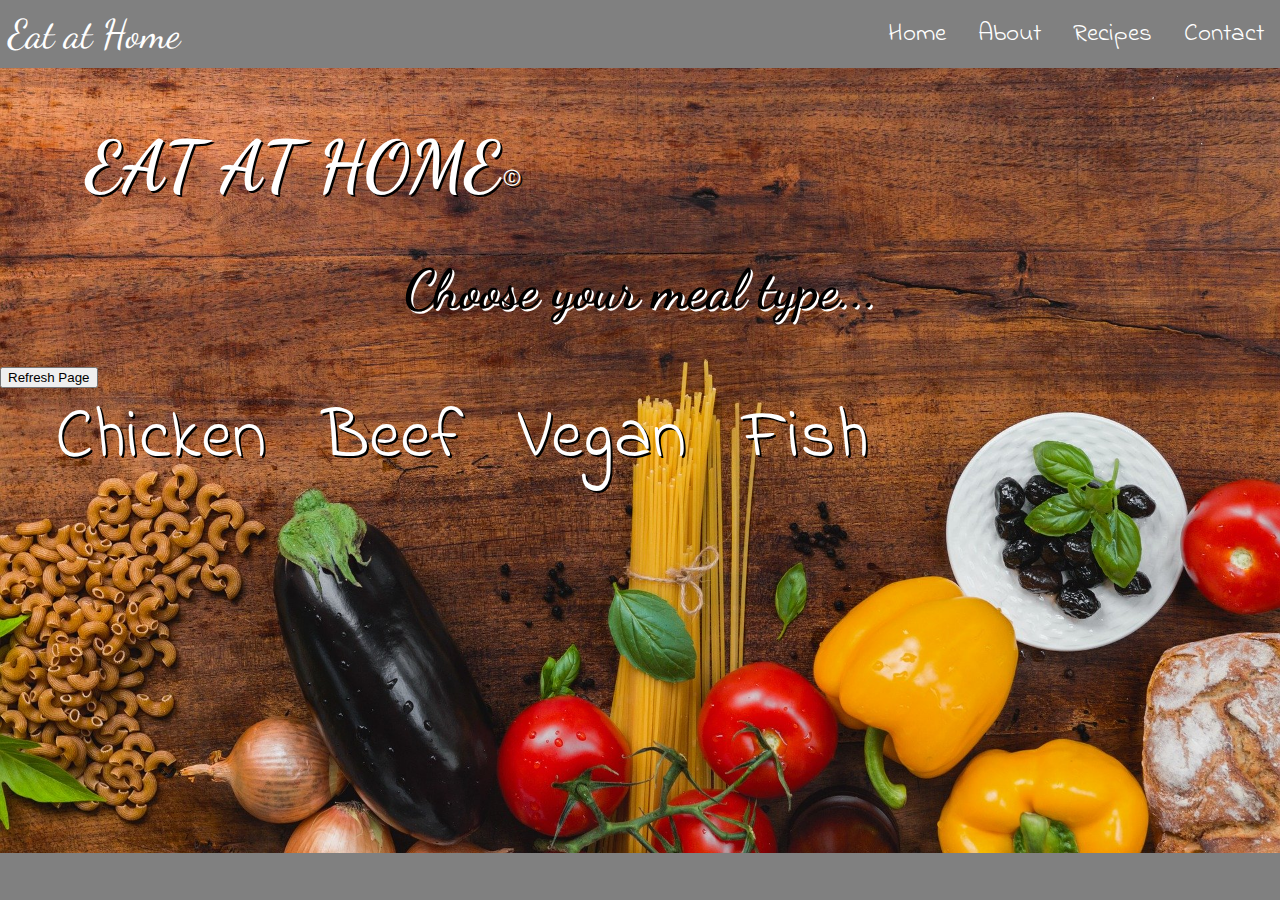
<file: recipes.html>
<!--
Eat at Home (project 1)
Author: Eric Perry
Date: 8/5/20
-->
<!DOCTYPE html>
<html>
<head>
	<title>Eat at Home</title>
	<link href="styles1.css" rel="stylesheet">
	<script src="script.js" defer></script>
	<link href="https://fonts.googleapis.com/css2?family=Balsamiq+Sans:ital,wght@1,700&family=Dancing+Script:wght@700&family=Indie+Flower&display=swap" rel="stylesheet">
	<script src="recipes.js" async></script>
</head>
<body class="recipes">
	<nav class="navbar">
		<div class="brand-title"><a href="index.html">Eat at Home</a></div>
		<a href="#" class="toggle-button">
			<span class="bar"></span>
			<span class="bar"></span>
			<span class="bar"></span>
		</a>
		<div class="navbar-links">
			<ul>
				<li><a href="index.html">Home</a></li>
				<li><a href="about.html">About</a></li>
				<li><a href="recipes.html">Recipes</a></li>
				<li><a href="contact.html">Contact</a></li>
			</ul>
		</div>
	</nav>

	<h1 class="recipes">EAT AT HOME<small>&copy</small></h1>

	<h2 class="recipes">Choose your meal type...</h2>

	<button onClick="window.location.reload();">Refresh Page</button>


	<div class="chicken" id="chicken-button">Chicken</div>
	<div class="beef" id="beef-button">Beef</div>
	<div class="vegan" id="vegan-button">Vegan</div>
	<div class="fish" id="fish-button">Fish</div>	

	<div id="chicken-recipe">
		<p>
		Chicken Parm: <br> Ingredients: 
		1 1/2 c. panko bread crumbs <br>
		1/2 tsp. garlic powder <br>
		1/4 c. freshly grated Parmesan, plus more for garnish<br>
		2 large eggs, beaten with 1 tbsp. water<br>
		1/2 c. all-purpose flour<br>
		1 1/2 lb. boneless skinless chicken cutlets<br>
		Kosher salt<br>
		Freshly ground black pepper<br>
		1 c. shredded mozzarella<br>
		FOR THE MARINARA<br>
		2 tbsp. extra-virgin olive oil<br>
		1/2 small onion, finely chopped<br>
		4 cloves garlic, sliced<br>
		1 (28-oz.) can crushed tomatoes<br>
		1/4 c. water<br>
		Kosher salt<br>
		Freshly ground black pepper<br>
		Pinch crushed red pepper flakes<br>
		2 tbsp. freshly chopped parsley, plus more for garnish<br><br>

		Instructions: <br>

		1. Preheat oven to 400º. Make chicken: Prepare breading station with three large mixing bowls: one bowl with panko, garlic powder, and Parmesan mixed with a fork; another with the egg mixture; and the third bowl with flour. Season chicken with salt and pepper, then coat each piece of chicken in flour and shake off excess. Dip chicken into egg mixture and then into bread crumb mixture; repeat steps for remaining chicken and set aside on a plate. <br>

		2. In a deep cast-iron skillet over medium-high heat, add 1/4" oil. When pan is hot but not smoking, add chicken. Cook until golden brown, 5 to 7 minutes, flipping halfway through. Transfer to a paper towel-lined plate to drain.<br>

		3. Meanwhile, make marinara: In a medium pot over medium heat, heat oil. Add onion and garlic and cook until soft, 4 minutes. Add in tomatoes and water, season with salt, pepper, and red pepper flakes, and let simmer, 10 minutes. Remove from heat and stir in parsley. <br>

		4. Pour sauce into a 9"-x-13" baking dish and place chicken in sauce. Top with mozzarella and bake until cheese is melty, 10 to 12 minutes. If desired, broil until cheese is golden, 3 minutes. <br>

		5. Garnish with parsley and serve immediately.<br>

		</p>
	</div>

	<div id="beef-recipe">
		<p>
		Beef and Broccoli: <br>
		Ingredients:<br>
		3 Tablespoons cornstarch, divided<br>
		1 pound flank steak, cut into thin 1-inch pieces<br>
		1/2 cup low sodium soy sauce<br>
		3 Tablespoons packed light brown sugar<br>
		1 Tablespoon minced garlic<br>
		2 teaspoons grated fresh ginger<br>
		2 Tablespoons vegetable oil, divided<br>
		4 cups small broccoli florets<br>
		1/2 cup sliced white onions<br><br>
		Recipe: <br>
		1. In a large bowl, whisk together 2 tablespoons cornstarch with 3 tablespoons water. Add the beef to the bowl and toss to combine.<br>
		2. In a separate small bowl, whisk together the remaining 1 tablespoon cornstarch with the soy sauce, brown sugar, garlic and ginger. Set the sauce aside.<br>
		3. Heat a large nonstick sauté pan over medium heat. Add 1 tablespoon of the vegetable oil and once it is hot, add the beef and cook, stirring constantly until the beef is almost cooked through. Using a slotted spoon, transfer the beef to a plate and set it aside.<br>
		4. Add the remaining 1 tablespoon of vegetable oil to the pan and once it is hot, add the broccoli florets and sliced onions and cook, stirring occasionally, until the broccoli is tender, about 4 minutes. (See Kelly’s Notes.)<br>
		5. Return the beef to the pan then add the prepared sauce. Bring the mixture to a boil and cook, stirring, for 1 minute or until the sauce thickens slightly. Serve with rice or noodles. <br>
		</p>
	</div>

	<div id="vegan-recipe">
		<p>
		Peanut Noodles: <br>
		Ingredients: <br>
		8 ounces soba noodles, pasta, or rice noodles <br>
		Shiitake mushrooms<br>
		Eggplant<br>
		Red peppers<br>
		Chopped scallions<br>
		Sesame seeds<br>
		Peanut Sauce<br>
		Crushed peanuts<br><br>
		Recipe:<br>
		1. Cook your noodles according to the package directions.<br>
		2. Heat a skillet to medium, add a little oil. Add the mushrooms & eggplant and let cook for a few minutes until the mushrooms and eggplant become soft. Add the red pepper and scallions and cook for a few minutes more. Add a splash of soy sauce and remove the pan from the heat.<br>
		3. Toss noodles with peanut sauce and add the veggies.<br>
		4. Top with sesame seeds and crushed peanuts. Serve warm or cold.<br>
		</p>
	</div>

	<div id="fish-recipe">
		<p>
		Brown Sugar-Glazed Salmon:<br>
		Ingredients:<br>
		1 salmon fillet (1 pound)<br>
		1/4 teaspoon salt<br>
		1/4 teaspoon pepper<br>
		3 tablespoons brown sugar<br>
		4 teaspoons Dijon mustard<br>
		1 tablespoon reduced-sodium soy sauce<br>
		1 teaspoon rice vinegar<br><br>
		Recipe:<br>
		1. Preheat oven to 425°. Cut salmon into 4 portions; place in a foil-lined 15x10x1-in. pan. Sprinkle with salt and pepper. Roast 10 minutes. Remove from oven; preheat broiler.<br>
		2. In a small saucepan, mix remaining ingredients; bring just to a boil. Brush over salmon. Broil 6 in. from heat until fish just begins to flake easily with a fork, 1-2 minutes.<br>
		</p>
	</div>
</body>
</html>
</file>
<file: styles1.css>
/* 
Eat at Home (project 1)
Author: Eric Perry
Date: 8/5/20
*/
/* 
font-family: 'Balsamiq Sans', cursive;
font-family: 'Dancing Script', cursive;
font-family: 'Indie Flower', cursive;
*/
* {
  box-sizing: border-box;
}

/* background for home page */
body.home {
  margin: 0;
  padding: 0;
  background-color: grey;
  background-image: url("cooking1.jpg");
  background-size: cover;
  background-repeat: no-repeat;
}

/* background for about page */
body.about {
  margin: 0;
  padding: 0;
  background-color: grey;
  background-image: url("cutting1.jpg");
  background-size: cover;
  background-repeat: no-repeat;
}

/* background for recipes page */
body.recipes {
  margin: 0;
  padding: 0;
  background-color: grey;
  background-image: url("cutting2.jpg");
  background-size: cover;
  background-repeat: no-repeat;
}

/* background for contact page */

body.contact {
  margin: 0;
  padding: 0;
  background-color: grey;
}

/* nav bar styling */

.navbar {
  display: flex;
  justify-content: space-between;
  align-items: center;
  background-color: grey;
  color: white;
}

.brand-title a {
  font-family: 'Dancing Script', cursive;
  font-size: 2.5rem;
  margin: .5rem;
  color: white;
  text-decoration: none;
}

.navbar-links ul {
  margin: 0;
  padding: 0;
  display: flex;
}

.navbar-links li {
  list-style: none;
}

.navbar-links li a {
  text-decoration: none;
  font-family: 'Indie Flower', cursive;
  font-size: 25px;
  color: white;
  padding: 1rem;
  display: block;
}

.navbar-links li:hover {
  background-color: lightgrey;
}

.toggle-button {
  position: absolute;
  top: .75rem;
  right: 1rem;
  display: none;
  flex-direction: column;
  justify-content: space-between;
  width: 30px;
  height: 21px;
}

.toggle-button .bar {
  height: 3px;
  width: 100%;
  background-color: white;
  border-radius: 10px;
}

/* home page title */
h1.home {
  padding-top: 40px;
  text-align: center;
  font-family: 'Dancing Script', cursive; 
  font-size: 85px;
  color: white;
  text-shadow: 4px 4px black;   
}

/* about page title */
h1.about {
  padding-top: 20px;
  padding-left: 85px;
  text-align: left;
  font-family: 'Dancing Script', cursive; 
  font-size: 55px;
  color: white;
  text-shadow: 4px 4px black;
}

/* recipes page title */
h1.recipes {
  padding-top: 10px;
  padding-left: 85px;
  font-family: 'Dancing Script', cursive; 
  font-size: 70px;
  color: white;
  text-shadow: 2px 2px black;
}

h1.contact {
  padding-top: 35px;
  text-align: center;
  font-family: 'Dancing Script', cursive; 
  font-size: 70px;
  color: white;
  text-shadow: 2px 2px black;
}

h2.home {
  text-align: center;
  font-size: 45px;
  text-shadow: 3px 2px white;
  font-family: 'Indie Flower', cursive;
}

h2.recipes {
  text-align: center;
  font-family: 'Dancing Script', cursive; 
  font-size: 55px;
  text-shadow: 2px 2px white;
}

/* buttons to choose dish */

div.chicken {
  float: left;
  padding-left: 55px;
  font-family: 'Indie Flower', cursive;
  font-size: 70px;
  color: white;
  text-shadow: 2px 2px black;
}

div.beef{
  float:left;
  padding-left: 55px;
  font-family: 'Indie Flower', cursive;
  font-size: 70px;
  color: white;
  text-shadow: 2px 2px black;
}

div.vegan {
  float: left;
  padding-left: 55px;
  font-family: 'Indie Flower', cursive;
  font-size: 70px; 
  color: white;
  text-shadow: 2px 2px black;
}

div.fish {
  float: left;
  padding-left: 55px;
  font-family: 'Indie Flower', cursive;
  font-size: 70px;
  color: white;
  text-shadow: 2px 2px black;
}

div.chicken:hover {
  color: black;
  cursor:pointer;
  text-shadow: 2px 2px white;
}

div.beef:hover {
  color: black;
  cursor:pointer;
  text-shadow: 2px 2px white;
}

div.vegan:hover {
  color: black;
  cursor: pointer;
  text-shadow: 2px 2px white;
}

div.fish:hover {
  color: black;
  cursor: pointer;
  text-shadow: 2px 2px white;
}

/* recipes */

div#chicken-recipe {
  float: left;
  padding-left: 55px;
  padding-right: 55px;
  font-family: 'Balsamiq Sans', cursive;
  color: white;
  text-shadow: 2px 2px black;
  display: none;
}

div#beef-recipe{
  float: left;
  padding-left: 55px;
  padding-right: 55px;
  font-family: 'Balsamiq Sans', cursive;
  color: white;
  text-shadow: 2px 2px black;
  display: none;
}

div#vegan-recipe {
  float: left;
  padding-left: 55px;
  padding-right: 55px;
  font-family: 'Balsamiq Sans', cursive;
  color: white;
  text-shadow: 2px 2px black;
  display: none;
}

div#fish-recipe {
  float: left;
  padding-left: 55px;
  padding-right: 55px;
  font-family: 'Balsamiq Sans', cursive;
  color: white;
  text-shadow: 2px 2px black;
  display: none;
}

/* refresh button */

button {
  display: block;
}

/* copyright symbol sizing */
small {
  font-size: 45%;
}

/*about page text */

p#about {
  padding-left: 55px;
  padding-right: 55px;
  color: black;
  font-size: 25px;
  text-shadow: 2px 2px white;
}

/* form styling */

form { 
  max-width:420px; 
  margin:50px auto; 
  background-color: white
}

.feedback-input {
  color:black;
  font-family: Helvetica, Arial, sans-serif;
  font-weight:500;
  font-size: 18px;
  border-radius: 5px;
  line-height: 22px;
  background-color: transparent;
  border:2px solid #CC6666;
  transition: all 0.3s;
  padding: 13px;
  margin-bottom: 15px;
  width:100%;
  box-sizing: border-box;
  outline:0;
}

.feedback-input:focus { 
  border:2px solid #CC4949; 
}

textarea {
  height: 150px;
  line-height: 150%;
  resize:vertical;
}

[type="submit"] {
  font-family: 'Montserrat', Arial, Helvetica, sans-serif;
  width: 100%;
  background:#CC6666;
  border-radius:5px;
  border:0;
  cursor:pointer;
  color: white;
  font-size:24px;
  padding-top:10px;
  padding-bottom:10px;
  transition: all 0.3s;
  margin-top:-4px;
  font-weight:700;
}

[type="submit"]:hover { 
  background:#CC4949; 
}

/* media query to add responsivness */

@media screen and (max-width: 850px) {
  h2.home {
    display: none;
  }

  h1.home {
    font-size: 55px;
    padding-top: 60px;
  }

  h1.recipes {
    display: none;
  }

  .toggle-button {
    display: flex;
  }

  .navbar-links {
   display: none;
   width: 100%;
  }

  .navbar {
    flex-direction: column;
    align-items: flex-start;
  }

  .navbar-links ul {
    flex-direction: column;
    width: 100%;
  }

  .navbar-links li {
    text-align: center;
  }

  .navbar-links li a {
    padding: .5rem 1rem;
  }

  .navbar-links.active {
    display: flex;
  }
}
</file>
